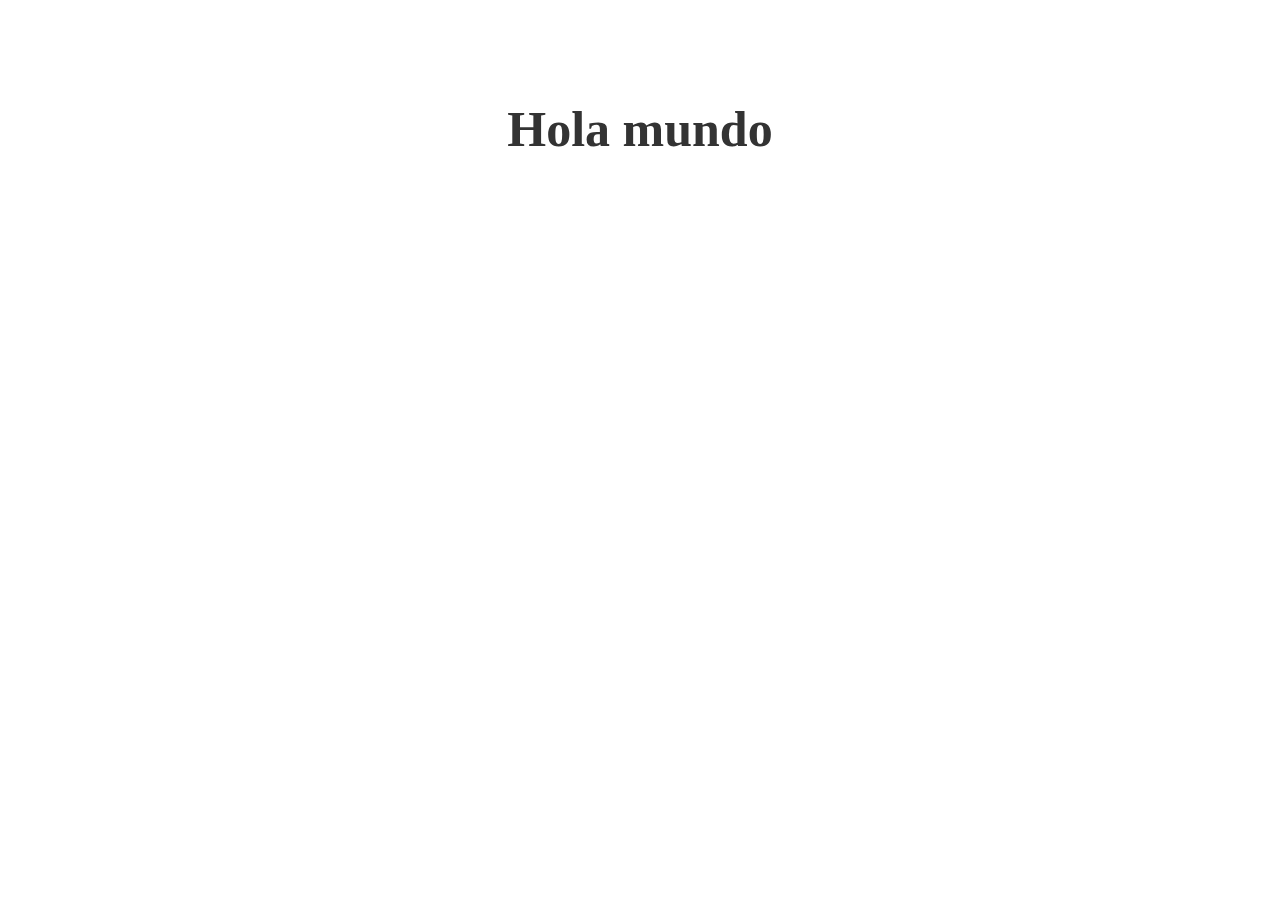
<file: index.html>
<!-- Este es el codigo que se pegara al wordpress  -->
<style>
/* Reiniciar todos los estilos del Wordpress */
* {
    margin: 0;
    padding: 0;
    box-sizing: border-box;
}

h1{
    text-align: center;
    margin-top: 100px;
    font-size: 50px;
    color: #333;
}

.bd-customcmscode-114,.bd-layoutbox-138, .bd-layoutbox-140, .bd-section-25{
    display: none;
}

</style>

<body>
    <h1>Hola mundo</h1>
    
<script>

// Eliminar elementos ocultos de la página
document.addEventListener('DOMContentLoaded', function() {
    var elements = document.querySelectorAll('.bd-customcmscode-114,.bd-layoutbox-138, .bd-layoutbox-140, .bd-section-25');
    elements.forEach(function(element) {
        element.remove();
    });
});



</script>

</body>
</file>
